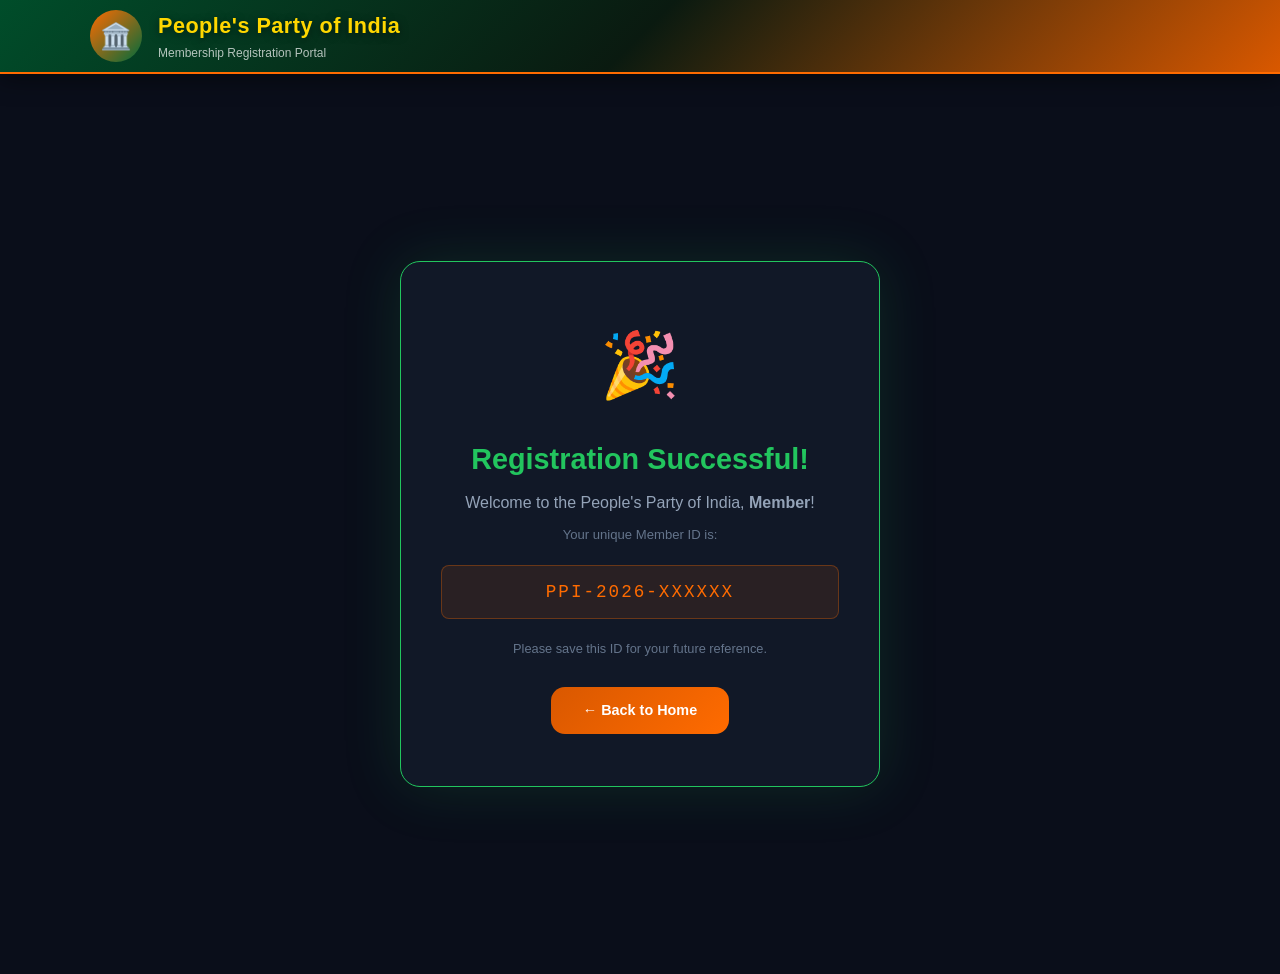
<file: success.html>
<!DOCTYPE html>
<html lang="en">
<head>
  <meta charset="UTF-8"/>
  <meta name="viewport" content="width=device-width, initial-scale=1.0"/>
  <title>Registration Successful — People's Party</title>
  <link rel="stylesheet" href="css/style.css"/>
</head>
<body>
<header class="site-header">
  <div class="header-inner">
    <div style="width:52px;height:52px;background:linear-gradient(135deg,#FF6B00,#006B3C);border-radius:50%;display:flex;align-items:center;justify-content:center;font-size:1.6rem;flex-shrink:0;">🏛️</div>
    <div class="header-title">
      <h1>People's Party of India</h1>
      <p>Membership Registration Portal</p>
    </div>
  </div>
</header>

<div class="success-wrapper">
  <div class="success-card">
    <span class="success-icon">🎉</span>
    <h2>Registration Successful!</h2>
    <p>Welcome to the People's Party of India, <strong id="memberName">Member</strong>!</p>
    <p style="font-size:0.82rem;color:var(--text-muted);">Your unique Member ID is:</p>
    <div class="member-id-display" id="memberId">PPI-2026-XXXXXX</div>
    <p style="font-size:0.8rem;color:var(--text-muted);margin-bottom:20px;">Please save this ID for your future reference.</p>
    <a href="index.html" class="btn-home">← Back to Home</a>
  </div>
</div>

<script>
  const data = JSON.parse(sessionStorage.getItem('newMember') || '{}');
  if (data.name) document.getElementById('memberName').textContent = data.name;
  if (data.memberId) document.getElementById('memberId').textContent = data.memberId;
</script>
</body>
</html>
</file>
<file: css/style.css>
/* ── LIVE COUNTER BAR ── */
.live-counter-bar {
  display: flex;
  align-items: center;
  justify-content: center;
  gap: 16px;
  margin-top: 24px;
  flex-wrap: wrap;
}
.live-counter-card {
  display: flex;
  align-items: center;
  gap: 10px;
  background: rgba(255,255,255,0.05);
  border: 1px solid rgba(255,107,0,0.25);
  border-radius: 50px;
  padding: 10px 22px;
  backdrop-filter: blur(10px);
  box-shadow: 0 4px 20px rgba(0,0,0,0.3);
}
.live-dot {
  width: 10px;
  height: 10px;
  border-radius: 50%;
  background: #22C55E;
  box-shadow: 0 0 0 0 rgba(34,197,94,0.6);
  animation: live-pulse 1.5s ease-in-out infinite;
  flex-shrink: 0;
}
@keyframes live-pulse {
  0%   { box-shadow: 0 0 0 0 rgba(34,197,94,0.6); }
  70%  { box-shadow: 0 0 0 8px rgba(34,197,94,0); }
  100% { box-shadow: 0 0 0 0 rgba(34,197,94,0); }
}
.live-label {
  font-size: 0.78rem;
  font-weight: 600;
  color: var(--text-secondary);
  letter-spacing: 0.5px;
  text-transform: uppercase;
}
.live-count {
  font-size: 1.4rem;
  font-weight: 900;
  background: linear-gradient(90deg, var(--gold), var(--saffron-light));
  -webkit-background-clip: text;
  -webkit-text-fill-color: transparent;
  background-clip: text;
  min-width: 32px;
  text-align: center;
}



@import url('https://fonts.googleapis.com/css2?family=Inter:wght@300;400;500;600;700;800;900&family=Noto+Sans+Tamil:wght@400;600;700&display=swap');

:root {
  --saffron:     #FF6B00;
  --saffron-light: #FF8C38;
  --saffron-dark:  #D95800;
  --green:       #006B3C;
  --green-light: #008C50;
  --green-dark:  #004D2A;
  --gold:        #FFD700;
  --bg-dark:     #0A0E1A;
  --bg-card:     #111827;
  --bg-input:    #1C2333;
  --border:      #2D3748;
  --text-primary:#F0F4FF;
  --text-secondary:#94A3B8;
  --text-muted:  #64748B;
  --success:     #22C55E;
  --error:       #EF4444;
  --radius-sm:   8px;
  --radius-md:   14px;
  --radius-lg:   20px;
  --shadow-glow: 0 0 30px rgba(255,107,0,0.25);
  --transition:  all 0.3s cubic-bezier(0.4,0,0.2,1);
}

*, *::before, *::after { box-sizing: border-box; margin: 0; padding: 0; }

html { scroll-behavior: smooth; }

body {
  font-family: 'Inter', 'Noto Sans Tamil', sans-serif;
  background: var(--bg-dark);
  color: var(--text-primary);
  min-height: 100vh;
  line-height: 1.6;
}

/* ── SCROLLBAR ── */
::-webkit-scrollbar { width: 6px; }
::-webkit-scrollbar-track { background: var(--bg-dark); }
::-webkit-scrollbar-thumb { background: var(--saffron); border-radius: 99px; }

/* ── HEADER ── */
.site-header {
  background: linear-gradient(135deg, var(--green-dark) 0%, #0A1A10 50%, var(--saffron-dark) 100%);
  border-bottom: 2px solid var(--saffron);
  padding: 0 24px;
  position: sticky;
  top: 0;
  z-index: 100;
  box-shadow: 0 4px 24px rgba(0,0,0,0.5);
}
.header-inner {
  max-width: 1100px;
  margin: 0 auto;
  display: flex;
  align-items: center;
  gap: 16px;
  height: 72px;
}
.header-logo {
  width: 52px;
  height: 52px;
  object-fit: contain;
  filter: drop-shadow(0 2px 8px rgba(255,107,0,0.5));
}
.header-title {
  flex: 1;
}
.header-title h1 {
  font-size: 1.35rem;
  font-weight: 800;
  color: var(--gold);
  letter-spacing: 0.5px;
  text-shadow: 0 2px 8px rgba(0,0,0,0.5);
}
.header-title p {
  font-size: 0.75rem;
  color: rgba(255,255,255,0.7);
  font-weight: 400;
}
.header-badge {
  background: var(--saffron);
  color: white;
  font-size: 0.7rem;
  font-weight: 700;
  padding: 4px 12px;
  border-radius: 99px;
  letter-spacing: 1px;
  text-transform: uppercase;
}

/* ── HERO ── */
.hero {
  background: linear-gradient(180deg, #0A1A10 0%, var(--bg-dark) 100%);
  text-align: center;
  padding: 60px 24px 40px;
  position: relative;
  overflow: hidden;
}
.hero::before {
  content: '';
  position: absolute;
  top: -80px; left: 50%;
  transform: translateX(-50%);
  width: 500px; height: 500px;
  background: radial-gradient(circle, rgba(255,107,0,0.12) 0%, transparent 70%);
  pointer-events: none;
}
.hero-icon {
  width: 90px; height: 90px;
  background: linear-gradient(135deg, var(--saffron), var(--green));
  border-radius: 50%;
  display: flex; align-items: center; justify-content: center;
  margin: 0 auto 20px;
  font-size: 2.5rem;
  box-shadow: 0 0 40px rgba(255,107,0,0.4);
  animation: pulse-glow 3s ease-in-out infinite;
}
@keyframes pulse-glow {
  0%, 100% { box-shadow: 0 0 30px rgba(255,107,0,0.4); }
  50%       { box-shadow: 0 0 60px rgba(255,107,0,0.7), 0 0 80px rgba(0,107,60,0.3); }
}
.hero h2 {
  font-size: 2rem;
  font-weight: 800;
  background: linear-gradient(90deg, var(--gold), var(--saffron-light));
  -webkit-background-clip: text;
  -webkit-text-fill-color: transparent;
  background-clip: text;
  margin-bottom: 8px;
}
.hero p {
  color: var(--text-secondary);
  font-size: 1rem;
  max-width: 500px;
  margin: 0 auto;
}

/* ── FORM CARD ── */
.form-wrapper {
  max-width: 720px;
  margin: 0 auto;
  padding: 0 20px 60px;
}
.form-card {
  background: var(--bg-card);
  border: 1px solid var(--border);
  border-radius: var(--radius-lg);
  padding: 36px 40px;
  box-shadow: 0 20px 60px rgba(0,0,0,0.5);
  position: relative;
  overflow: hidden;
}
.form-card::before {
  content: '';
  position: absolute;
  top: 0; left: 0; right: 0;
  height: 3px;
  background: linear-gradient(90deg, var(--green), var(--saffron), var(--gold));
}
.section-title {
  font-size: 0.7rem;
  font-weight: 700;
  letter-spacing: 2px;
  text-transform: uppercase;
  color: var(--saffron);
  margin-bottom: 20px;
  padding-bottom: 10px;
  border-bottom: 1px solid var(--border);
  display: flex;
  align-items: center;
  gap: 8px;
}
.form-grid {
  display: grid;
  grid-template-columns: 1fr 1fr;
  gap: 18px;
  margin-bottom: 18px;
}
.form-grid.full { grid-template-columns: 1fr; }
@media(max-width:600px) { .form-grid { grid-template-columns: 1fr; } }

.field {
  display: flex;
  flex-direction: column;
  gap: 6px;
}
.field.span2 { grid-column: span 2; }
@media(max-width:600px) { .field.span2 { grid-column: span 1; } }

label {
  font-size: 0.78rem;
  font-weight: 600;
  color: var(--text-secondary);
  letter-spacing: 0.3px;
}
label span.req { color: var(--saffron); margin-left: 2px; }
label span.opt { color: var(--text-muted); font-weight: 400; font-size: 0.7rem; }

input, select, textarea {
  background: var(--bg-input);
  border: 1.5px solid var(--border);
  border-radius: var(--radius-sm);
  padding: 11px 14px;
  color: var(--text-primary);
  font-size: 0.92rem;
  font-family: inherit;
  transition: var(--transition);
  outline: none;
  width: 100%;
}
input::placeholder { color: var(--text-muted); }
input:focus, select:focus, textarea:focus {
  border-color: var(--saffron);
  background: #1F2940;
  box-shadow: 0 0 0 3px rgba(255,107,0,0.15);
}
select:disabled {
  opacity: 0.45;
  cursor: not-allowed;
}
select option { background: var(--bg-card); }
input.error { border-color: var(--error); }

.field-hint {
  font-size: 0.71rem;
  color: var(--text-muted);
}
.field-error {
  font-size: 0.71rem;
  color: var(--error);
  display: none;
}
.field-error.show { display: block; }

/* ── SUBMIT BUTTON ── */
.btn-submit {
  width: 100%;
  padding: 15px;
  background: linear-gradient(135deg, var(--saffron-dark), var(--saffron));
  color: white;
  border: none;
  border-radius: var(--radius-md);
  font-size: 1rem;
  font-weight: 700;
  font-family: inherit;
  cursor: pointer;
  letter-spacing: 0.5px;
  transition: var(--transition);
  margin-top: 8px;
  display: flex;
  align-items: center;
  justify-content: center;
  gap: 10px;
  box-shadow: 0 4px 20px rgba(255,107,0,0.4);
}
.btn-submit:hover {
  background: linear-gradient(135deg, var(--saffron), var(--saffron-light));
  transform: translateY(-2px);
  box-shadow: 0 8px 30px rgba(255,107,0,0.5);
}
.btn-submit:active { transform: translateY(0); }
.btn-submit:disabled { opacity: 0.6; cursor: not-allowed; transform: none; }

/* ── SPINNER ── */
.spinner {
  width: 18px; height: 18px;
  border: 2px solid rgba(255,255,255,0.3);
  border-top-color: white;
  border-radius: 50%;
  animation: spin 0.7s linear infinite;
  display: none;
}
.btn-submit.loading .spinner { display: block; }
.btn-submit.loading .btn-text { display: none; }
@keyframes spin { to { transform: rotate(360deg); } }

/* ── TOAST ── */
.toast {
  position: fixed;
  top: 88px; right: 20px;
  background: var(--bg-card);
  border: 1px solid var(--border);
  border-radius: var(--radius-md);
  padding: 14px 20px;
  display: flex;
  align-items: center;
  gap: 10px;
  font-size: 0.88rem;
  font-weight: 500;
  box-shadow: 0 8px 30px rgba(0,0,0,0.5);
  z-index: 999;
  transform: translateX(120%);
  transition: transform 0.4s cubic-bezier(0.34,1.56,0.64,1);
  max-width: 320px;
}
.toast.show { transform: translateX(0); }
.toast.success { border-color: var(--success); }
.toast.error   { border-color: var(--error); }
.toast-icon { font-size: 1.2rem; }

/* ── FOOTER ── */
.site-footer {
  text-align: center;
  padding: 24px;
  border-top: 1px solid var(--border);
  color: var(--text-muted);
  font-size: 0.78rem;
}

/* ── ADMIN STYLES ── */
.admin-login-wrapper {
  min-height: 100vh;
  display: flex;
  align-items: center;
  justify-content: center;
  padding: 20px;
  background: radial-gradient(ellipse at 30% 20%, rgba(255,107,0,0.08) 0%, transparent 50%),
              radial-gradient(ellipse at 70% 80%, rgba(0,107,60,0.08) 0%, transparent 50%),
              var(--bg-dark);
}
.admin-login-card {
  background: var(--bg-card);
  border: 1px solid var(--border);
  border-radius: var(--radius-lg);
  padding: 48px 40px;
  width: 100%;
  max-width: 420px;
  box-shadow: 0 24px 80px rgba(0,0,0,0.6);
  position: relative;
  overflow: hidden;
}
.admin-login-card::before {
  content: '';
  position: absolute;
  top: 0; left: 0; right: 0; height: 3px;
  background: linear-gradient(90deg, var(--green), var(--saffron), var(--gold));
}
.admin-login-title {
  text-align: center;
  margin-bottom: 32px;
}
.admin-login-title .lock-icon {
  font-size: 2.5rem;
  display: block;
  margin-bottom: 12px;
}
.admin-login-title h2 {
  font-size: 1.5rem;
  font-weight: 800;
  color: var(--text-primary);
  margin-bottom: 4px;
}
.admin-login-title p { color: var(--text-muted); font-size: 0.85rem; }

.btn-login {
  width: 100%;
  padding: 13px;
  background: linear-gradient(135deg, var(--green-dark), var(--green));
  color: white;
  border: none;
  border-radius: var(--radius-sm);
  font-size: 0.95rem;
  font-weight: 700;
  font-family: inherit;
  cursor: pointer;
  transition: var(--transition);
  margin-top: 6px;
  box-shadow: 0 4px 16px rgba(0,107,60,0.35);
}
.btn-login:hover {
  background: linear-gradient(135deg, var(--green), var(--green-light));
  transform: translateY(-2px);
  box-shadow: 0 8px 24px rgba(0,107,60,0.5);
}

/* ── DASHBOARD ── */
.dashboard-layout {
  display: flex;
  min-height: 100vh;
}
.sidebar {
  width: 240px;
  background: var(--bg-card);
  border-right: 1px solid var(--border);
  display: flex;
  flex-direction: column;
  position: fixed;
  top: 0; bottom: 0; left: 0;
  z-index: 50;
  padding: 24px 0;
}
.sidebar-brand {
  padding: 0 20px 24px;
  border-bottom: 1px solid var(--border);
  margin-bottom: 16px;
}
.sidebar-brand h3 { font-size: 0.9rem; font-weight: 700; color: var(--gold); }
.sidebar-brand p  { font-size: 0.7rem; color: var(--text-muted); }
.nav-item {
  display: flex;
  align-items: center;
  gap: 10px;
  padding: 11px 20px;
  color: var(--text-secondary);
  font-size: 0.85rem;
  font-weight: 500;
  cursor: pointer;
  transition: var(--transition);
  border-left: 3px solid transparent;
}
.nav-item:hover { background: rgba(255,107,0,0.08); color: var(--text-primary); }
.nav-item.active {
  background: rgba(255,107,0,0.12);
  border-left-color: var(--saffron);
  color: var(--saffron);
}
.nav-icon { font-size: 1.1rem; }
.sidebar-footer {
  margin-top: auto;
  padding: 16px 20px 0;
  border-top: 1px solid var(--border);
}
.btn-logout {
  width: 100%;
  padding: 9px;
  background: rgba(239,68,68,0.1);
  color: var(--error);
  border: 1px solid rgba(239,68,68,0.3);
  border-radius: var(--radius-sm);
  font-size: 0.82rem;
  font-weight: 600;
  cursor: pointer;
  font-family: inherit;
  transition: var(--transition);
}
.btn-logout:hover { background: rgba(239,68,68,0.2); }

.main-content {
  margin-left: 240px;
  flex: 1;
  padding: 28px;
  min-height: 100vh;
}
.page-header {
  display: flex;
  align-items: center;
  justify-content: space-between;
  margin-bottom: 28px;
}
.page-header h2 { font-size: 1.4rem; font-weight: 800; color: var(--text-primary); }
.page-header p  { font-size: 0.82rem; color: var(--text-muted); margin-top: 2px; }

/* ── STAT CARDS ── */
.stats-grid {
  display: grid;
  grid-template-columns: repeat(auto-fit, minmax(180px, 1fr));
  gap: 16px;
  margin-bottom: 28px;
}
.stat-card {
  background: var(--bg-card);
  border: 1px solid var(--border);
  border-radius: var(--radius-md);
  padding: 20px;
  display: flex;
  align-items: center;
  gap: 16px;
  transition: var(--transition);
}
.stat-card:hover { border-color: var(--saffron); transform: translateY(-2px); }
.stat-icon {
  width: 48px; height: 48px;
  border-radius: 12px;
  display: flex; align-items: center; justify-content: center;
  font-size: 1.4rem;
  flex-shrink: 0;
}
.stat-icon.orange { background: rgba(255,107,0,0.15); }
.stat-icon.green  { background: rgba(0,107,60,0.15); }
.stat-icon.blue   { background: rgba(59,130,246,0.15); }
.stat-icon.gold   { background: rgba(255,215,0,0.12); }
.stat-value { font-size: 1.7rem; font-weight: 800; color: var(--text-primary); }
.stat-label { font-size: 0.74rem; color: var(--text-muted); font-weight: 500; }

/* ── TABLE ── */
.table-card {
  background: var(--bg-card);
  border: 1px solid var(--border);
  border-radius: var(--radius-md);
  overflow: hidden;
}
.table-toolbar {
  display: flex;
  align-items: center;
  gap: 12px;
  padding: 16px 20px;
  border-bottom: 1px solid var(--border);
  flex-wrap: wrap;
}
.search-box {
  flex: 1;
  min-width: 200px;
  position: relative;
}
.search-box input {
  padding-left: 38px;
  background: var(--bg-input);
}
.search-box .search-icon {
  position: absolute;
  left: 12px; top: 50%;
  transform: translateY(-50%);
  color: var(--text-muted);
  font-size: 0.9rem;
}
.filter-select {
  width: auto;
  min-width: 150px;
}
.btn-export {
  padding: 10px 18px;
  background: rgba(0,107,60,0.15);
  color: var(--green-light);
  border: 1px solid rgba(0,107,60,0.3);
  border-radius: var(--radius-sm);
  font-size: 0.82rem;
  font-weight: 600;
  cursor: pointer;
  font-family: inherit;
  transition: var(--transition);
  white-space: nowrap;
}
.btn-export:hover { background: rgba(0,107,60,0.25); }

.data-table { width: 100%; border-collapse: collapse; }
.data-table th {
  background: rgba(255,107,0,0.06);
  color: var(--text-muted);
  font-size: 0.72rem;
  font-weight: 700;
  letter-spacing: 1px;
  text-transform: uppercase;
  padding: 12px 16px;
  text-align: left;
  border-bottom: 1px solid var(--border);
  white-space: nowrap;
}
.data-table td {
  padding: 13px 16px;
  font-size: 0.85rem;
  border-bottom: 1px solid rgba(45,55,72,0.5);
  color: var(--text-primary);
  vertical-align: middle;
}
.data-table tr:hover td { background: rgba(255,107,0,0.04); }
.data-table tr:last-child td { border-bottom: none; }

.member-id {
  font-family: monospace;
  font-size: 0.75rem;
  color: var(--saffron);
  background: rgba(255,107,0,0.1);
  padding: 2px 8px;
  border-radius: 4px;
}
.district-badge {
  font-size: 0.72rem;
  padding: 3px 10px;
  border-radius: 99px;
  background: rgba(0,107,60,0.15);
  color: var(--green-light);
  border: 1px solid rgba(0,107,60,0.3);
  white-space: nowrap;
}
.btn-delete {
  padding: 5px 12px;
  background: rgba(239,68,68,0.1);
  color: var(--error);
  border: 1px solid rgba(239,68,68,0.3);
  border-radius: var(--radius-sm);
  font-size: 0.75rem;
  font-weight: 600;
  cursor: pointer;
  font-family: inherit;
  transition: var(--transition);
}
.btn-delete:hover { background: rgba(239,68,68,0.2); }
.btn-edit {
  padding: 5px 12px;
  background: rgba(255,171,0,0.1);
  color: #FFB300;
  border: 1px solid rgba(255,171,0,0.3);
  border-radius: var(--radius-sm);
  font-size: 0.75rem;
  font-weight: 600;
  cursor: pointer;
  font-family: inherit;
  transition: var(--transition);
  margin-right: 6px;
}
.btn-edit:hover { background: rgba(255,171,0,0.2); }
.btn-view {
  padding: 5px 12px;
  background: rgba(59,130,246,0.1);
  color: #60A5FA;
  border: 1px solid rgba(59,130,246,0.3);
  border-radius: var(--radius-sm);
  font-size: 0.75rem;
  font-weight: 600;
  cursor: pointer;
  font-family: inherit;
  transition: var(--transition);
  margin-right: 6px;
}
.btn-view:hover { background: rgba(59,130,246,0.2); }

.table-footer {
  padding: 14px 20px;
  font-size: 0.78rem;
  color: var(--text-muted);
  border-top: 1px solid var(--border);
  display: flex;
  align-items: center;
  justify-content: space-between;
}

/* ── MODAL ── */
.modal-overlay {
  position: fixed; inset: 0;
  background: rgba(0,0,0,0.7);
  backdrop-filter: blur(4px);
  z-index: 200;
  display: flex;
  align-items: center;
  justify-content: center;
  padding: 20px;
  opacity: 0;
  pointer-events: none;
  transition: opacity 0.3s;
}
.modal-overlay.show { opacity: 1; pointer-events: all; }
.modal {
  background: var(--bg-card);
  border: 1px solid var(--border);
  border-radius: var(--radius-lg);
  padding: 32px;
  width: 100%;
  max-width: 480px;
  transform: scale(0.9);
  transition: transform 0.3s cubic-bezier(0.34,1.56,0.64,1);
}
.modal-overlay.show .modal { transform: scale(1); }
.modal-header {
  display: flex;
  align-items: center;
  justify-content: space-between;
  margin-bottom: 20px;
}
.modal-header h3 { font-size: 1.1rem; font-weight: 700; }
.modal-close {
  background: none;
  border: none;
  color: var(--text-muted);
  font-size: 1.3rem;
  cursor: pointer;
  padding: 4px;
}
.detail-row {
  display: flex;
  gap: 8px;
  margin-bottom: 12px;
  font-size: 0.85rem;
}
.detail-label {
  color: var(--text-muted);
  font-weight: 600;
  min-width: 130px;
  flex-shrink: 0;
}
.detail-value { color: var(--text-primary); }

/* ── SUCCESS PAGE ── */
.success-wrapper {
  min-height: 100vh;
  display: flex;
  align-items: center;
  justify-content: center;
  padding: 20px;
}
.success-card {
  background: var(--bg-card);
  border: 1px solid var(--success);
  border-radius: var(--radius-lg);
  padding: 52px 40px;
  text-align: center;
  max-width: 480px;
  width: 100%;
  box-shadow: 0 0 60px rgba(34,197,94,0.15);
}
.success-icon {
  font-size: 4rem;
  display: block;
  margin-bottom: 20px;
  animation: bounce-in 0.6s cubic-bezier(0.34,1.56,0.64,1);
}
@keyframes bounce-in {
  0% { transform: scale(0); opacity: 0; }
  100% { transform: scale(1); opacity: 1; }
}
.success-card h2 { font-size: 1.8rem; font-weight: 800; color: var(--success); margin-bottom: 8px; }
.success-card p  { color: var(--text-secondary); margin-bottom: 8px; }
.member-id-display {
  background: rgba(255,107,0,0.1);
  border: 1px solid rgba(255,107,0,0.3);
  border-radius: var(--radius-sm);
  padding: 12px 20px;
  margin: 20px 0;
  font-family: monospace;
  font-size: 1.1rem;
  color: var(--saffron);
  letter-spacing: 2px;
}
.btn-home {
  display: inline-block;
  padding: 12px 32px;
  background: linear-gradient(135deg, var(--saffron-dark), var(--saffron));
  color: white;
  border: none;
  border-radius: var(--radius-md);
  font-size: 0.9rem;
  font-weight: 700;
  text-decoration: none;
  font-family: inherit;
  cursor: pointer;
  transition: var(--transition);
  margin-top: 8px;
}
.btn-home:hover { transform: translateY(-2px); box-shadow: 0 8px 24px rgba(255,107,0,0.4); }

/* ── EMPTY STATE ── */
.empty-state {
  text-align: center;
  padding: 60px 20px;
  color: var(--text-muted);
}
.empty-state .empty-icon { font-size: 3rem; display: block; margin-bottom: 12px; }

/* ── LOADING ── */
.loading-overlay {
  position: fixed; inset: 0;
  background: var(--bg-dark);
  display: flex;
  align-items: center;
  justify-content: center;
  z-index: 500;
  transition: opacity 0.4s;
}
.loading-overlay.hidden { opacity: 0; pointer-events: none; }
.loader { width: 44px; height: 44px; border: 3px solid var(--border); border-top-color: var(--saffron); border-radius: 50%; animation: spin 0.8s linear infinite; }

/* ── TICKET PAGE ── */
.ticket-wrapper {
  min-height: 100vh;
  display: flex;
  flex-direction: column;
  align-items: center;
  justify-content: center;
  padding: 40px 20px;
  background: var(--bg-dark);
  background-image: radial-gradient(circle at top right, rgba(0,107,60,0.1) 0%, transparent 40%),
                    radial-gradient(circle at bottom left, rgba(255,107,0,0.1) 0%, transparent 40%);
}
.ticket-card {
  width: 100%;
  max-width: 400px;
  background: linear-gradient(145deg, #1A2235 0%, #0F1626 100%);
  border: 1px solid var(--border);
  border-radius: 20px;
  overflow: hidden;
  box-shadow: 0 20px 50px rgba(0,0,0,0.8), 0 0 0 1px rgba(255,255,255,0.05) inset;
  position: relative;
}
.ticket-card::before {
  content: '';
  position: absolute; top: 0; left: 0; right: 0; height: 4px;
  background: linear-gradient(90deg, var(--green), var(--saffron), var(--gold));
}
.ticket-header {
  padding: 24px 20px 16px;
  text-align: center;
  border-bottom: 1px dashed rgba(255,255,255,0.1);
  background: rgba(0,0,0,0.2);
}
.ticket-logo {
  width: 60px;
  height: 60px;
  margin-bottom: 12px;
  filter: drop-shadow(0 4px 10px rgba(255,107,0,0.3));
}
.ticket-header h2 {
  font-size: 1.1rem;
  font-weight: 800;
  color: var(--gold);
  letter-spacing: 0.5px;
  text-transform: uppercase;
}
.ticket-body {
  padding: 24px 20px;
}
.ticket-id {
  text-align: center;
  background: rgba(255,107,0,0.1);
  border: 1px solid rgba(255,107,0,0.2);
  padding: 12px;
  border-radius: 12px;
  margin-bottom: 24px;
}
.ticket-id span { display: block; font-size: 0.75rem; color: var(--saffron); text-transform: uppercase; font-weight: 700; margin-bottom: 4px; }
.ticket-id strong { font-size: 1.6rem; font-family: monospace; letter-spacing: 2px; color: white; }
.ticket-row {
  margin-bottom: 16px;
}
.ticket-label {
  font-size: 0.7rem;
  color: var(--text-muted);
  text-transform: uppercase;
  font-weight: 700;
  letter-spacing: 1px;
  margin-bottom: 4px;
}
.ticket-val {
  font-size: 1.05rem;
  color: var(--text-primary);
  font-weight: 600;
}
.ticket-footer {
  padding: 16px;
  text-align: center;
  background: rgba(0,0,0,0.3);
  font-size: 0.7rem;
  color: var(--text-muted);
}
.ticket-actions {
  margin-top: 30px;
  display: flex;
  gap: 16px;
  flex-wrap: wrap;
  justify-content: center;
}
.btn-outline {
  padding: 12px 24px;
  background: transparent;
  color: var(--text-primary);
  border: 1px solid var(--border);
  border-radius: var(--radius-md);
  font-weight: 600;
  cursor: pointer;
  text-decoration: none;
  transition: var(--transition);
}
.btn-outline:hover { background: rgba(255,255,255,0.05); }

@media (max-width: 768px) {
  /* ── ADMIN DASHBOARD MOBILE (Bottom Nav) ── */
  .dashboard-layout { flex-direction: column; }
  .sidebar {
    width: 100%; height: auto; position: fixed; top: auto; bottom: 0; left: 0;
    flex-direction: row; justify-content: space-between; padding: 8px 12px;
    border-right: none; border-top: 1px solid var(--border); z-index: 1000;
    background: rgba(17, 24, 39, 0.95); backdrop-filter: blur(10px);
  }
  .sidebar-brand { display: none; }
  .sidebar nav { display: flex; flex-direction: row; width: 100%; justify-content: space-around; }
  .nav-item { 
    flex-direction: column; gap: 4px; padding: 8px; 
    border-left: none; border-top: 3px solid transparent; 
    font-size: 0.7rem; text-align: center; border-radius: 8px;
  }
  .nav-item.active { border-left-color: transparent; border-top-color: transparent; background: rgba(255,107,0,0.15); color: var(--saffron); }
  .nav-icon { font-size: 1.2rem; }
  .sidebar-footer { padding: 0; border: none; margin: 0; display: flex; align-items: center; justify-content: center; }
  .btn-logout { padding: 8px; font-size: 0.7rem; width: auto; border: none; background: transparent; }
  
  .main-content { margin-left: 0; padding: 16px; margin-bottom: 76px; }
  .page-header { flex-direction: column; align-items: flex-start; gap: 16px; }
  .table-toolbar { flex-direction: column; align-items: stretch; }
  .search-box, .filter-select { width: 100%; }

  /* ── PUBLIC REGISTRATION MOBILE ── */
  .form-card { padding: 24px 16px; }
  .hero { padding: 40px 16px 20px; }
  .hero h2 { font-size: 1.6rem; }
  .header-inner { height: auto; padding: 12px 0; flex-wrap: wrap; justify-content: center; text-align: center; gap: 8px; }
  .header-title h1 { font-size: 1.15rem; }
  .live-counter-bar { gap: 10px; }
  .live-counter-card { padding: 8px 16px; width: 100%; justify-content: center; }

  /* ── MODALS & EXTRAS ── */
  .modal { padding: 24px 16px; }
  .admin-login-card { padding: 36px 24px; }
}
</file>
